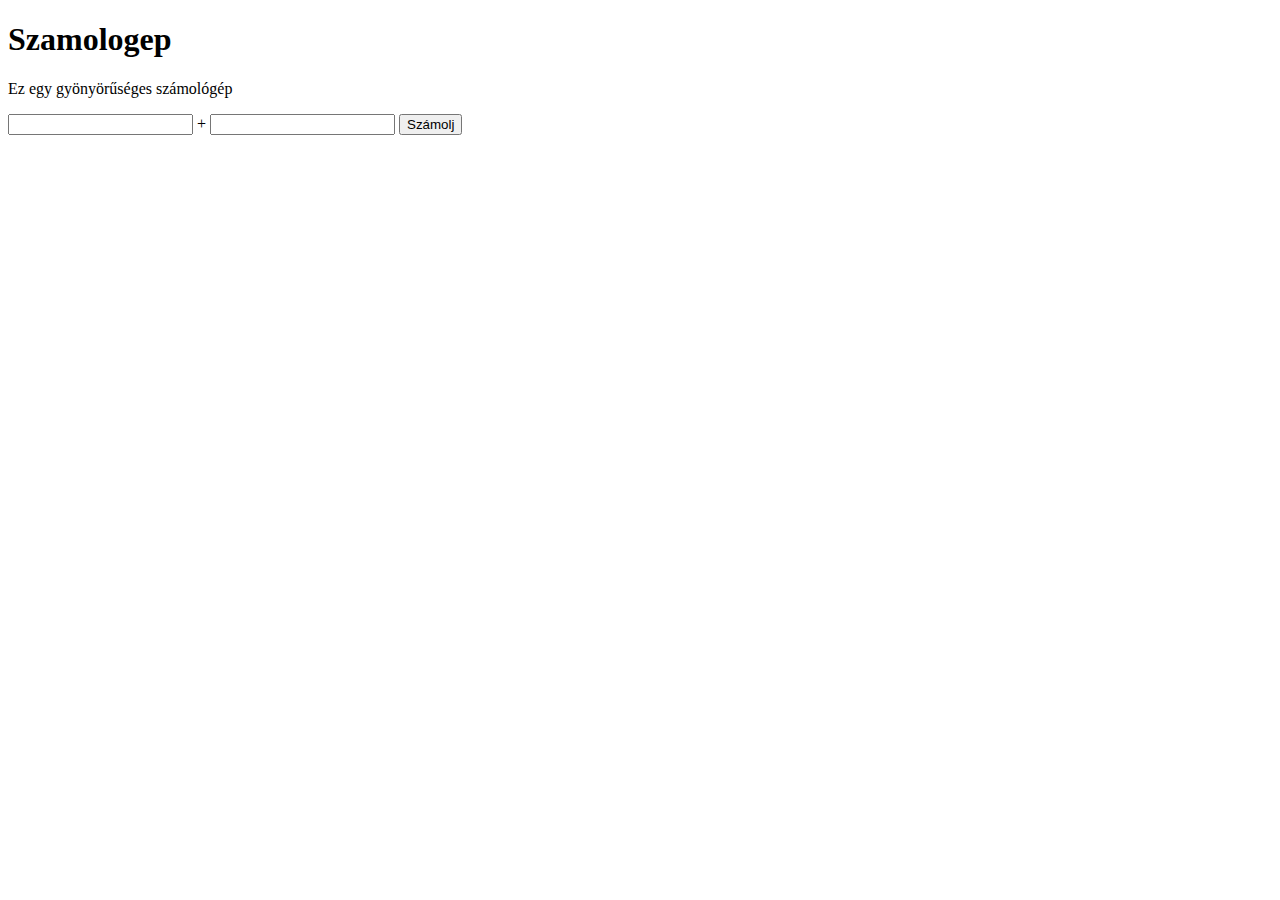
<file: index.html>
<!DOCTYPE html>
<html lang="en">
<head>
    <meta charset="UTF-8"/>
    <title>Számológép</title>
    <link rel="stylesheet" href="calc.css">
</head>
<body>
<h1>Szamologep</h1>
<p>Ez egy gyönyörűséges számológép</p>
<form>
    <input name="a"/>
    +
    <input name="b"/>
    <input type="submit" value= "Számolj"/>
</form>

</body>
</html>
</file>
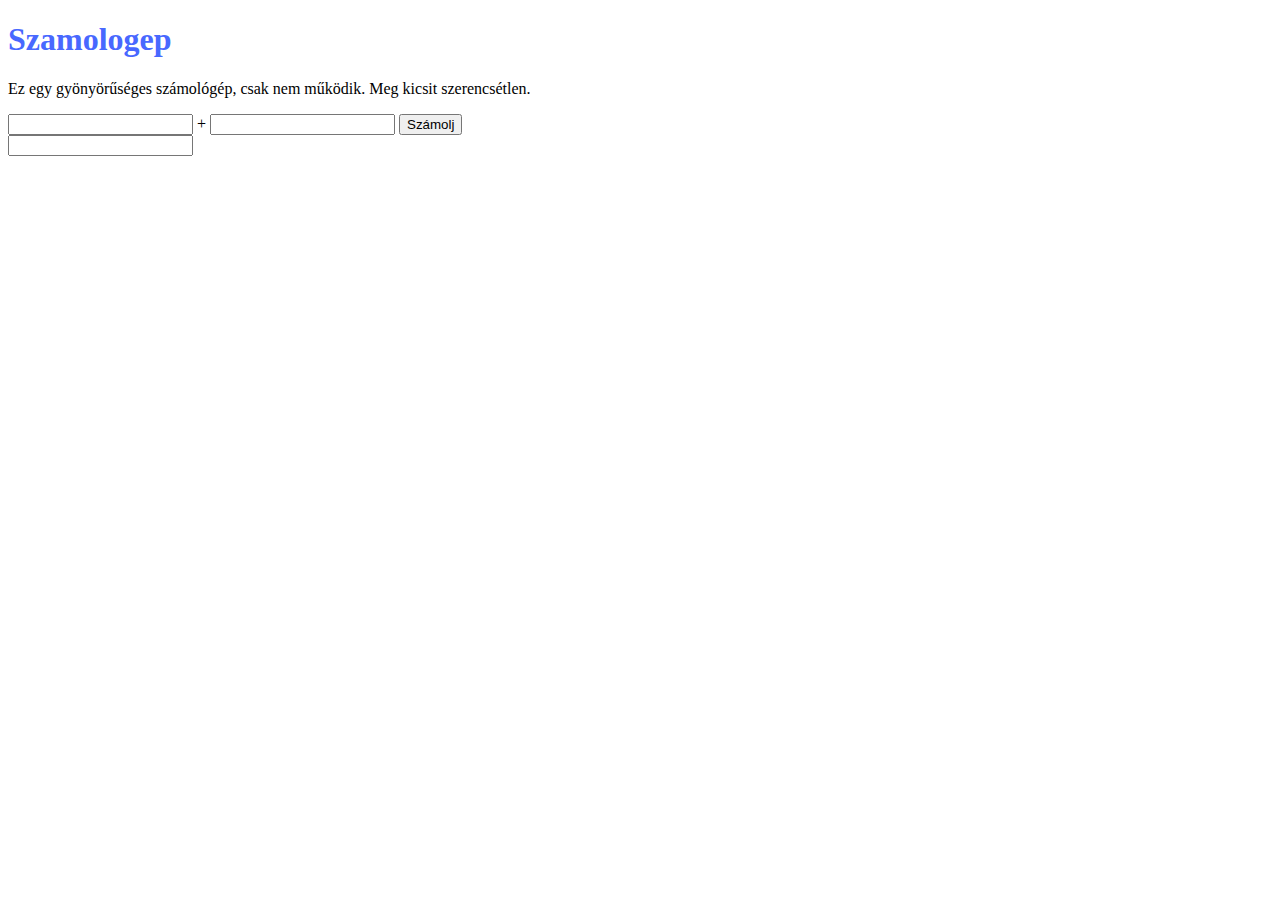
<file: docs/index.html>
<!DOCTYPE html>
<html lang="en">
<head>
    <meta charset="UTF-8"/>
    <title>Számológép</title>
    <link rel="stylesheet" href="calc.css"/>

</head>
<body>
<h1>Szamologep</h1>
<p>Ez egy gyönyörűséges számológép, csak nem működik. Meg kicsit szerencsétlen.</p>
<form>
    <div>
    <input name="a" id="a-input"/>
    +
    <input name="b" id="b-input"/>

    <input type="submit" value= "Számolj"
        id="submit-button"/>
    </div>
<div>
    <input name="result" readonly="true" id="result-input"/>
   </div>
</form>

<script src="calc.js"></script>
</body>
</html>
</file>
<file: calc.css>
h1{
color: #488FF;
}
</file>
<file: docs/calc.css>
h1{
color: #4868FF;
}
</file>
